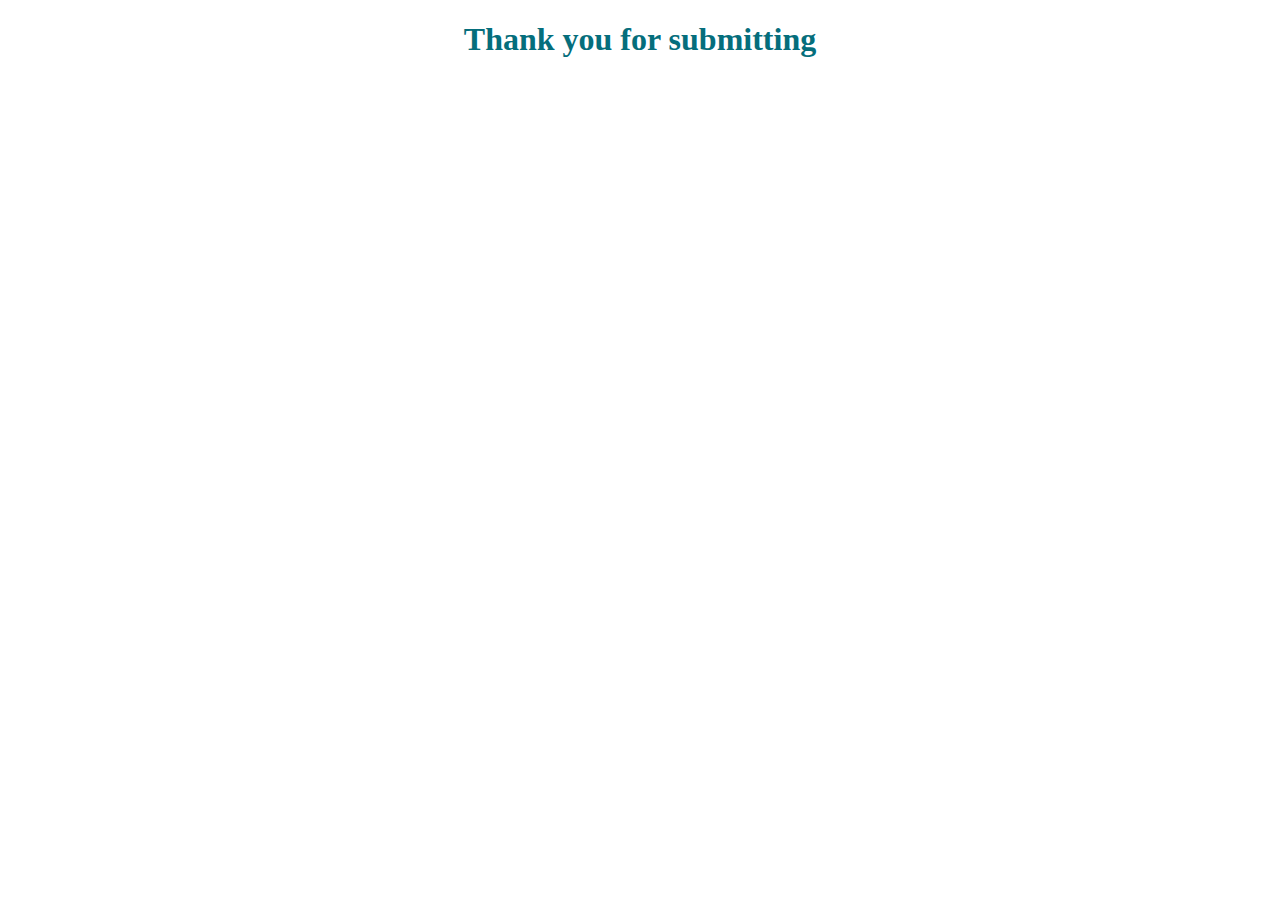
<file: ack.html>
<!DOCTYPE html>
<html lang="en">
<head>
    <meta charset="UTF-8">
    <meta http-equiv="X-UA-Compatible" content="IE=edge">
    <meta name="viewport" content="width=device-width, initial-scale=1.0">
    <title>Acknowledgement</title>
</head>
<body>
    <h1 style="color: rgb(5, 110, 124);text-align: center;">Thank you for submitting</h1>
</body>
</html>
</file>
